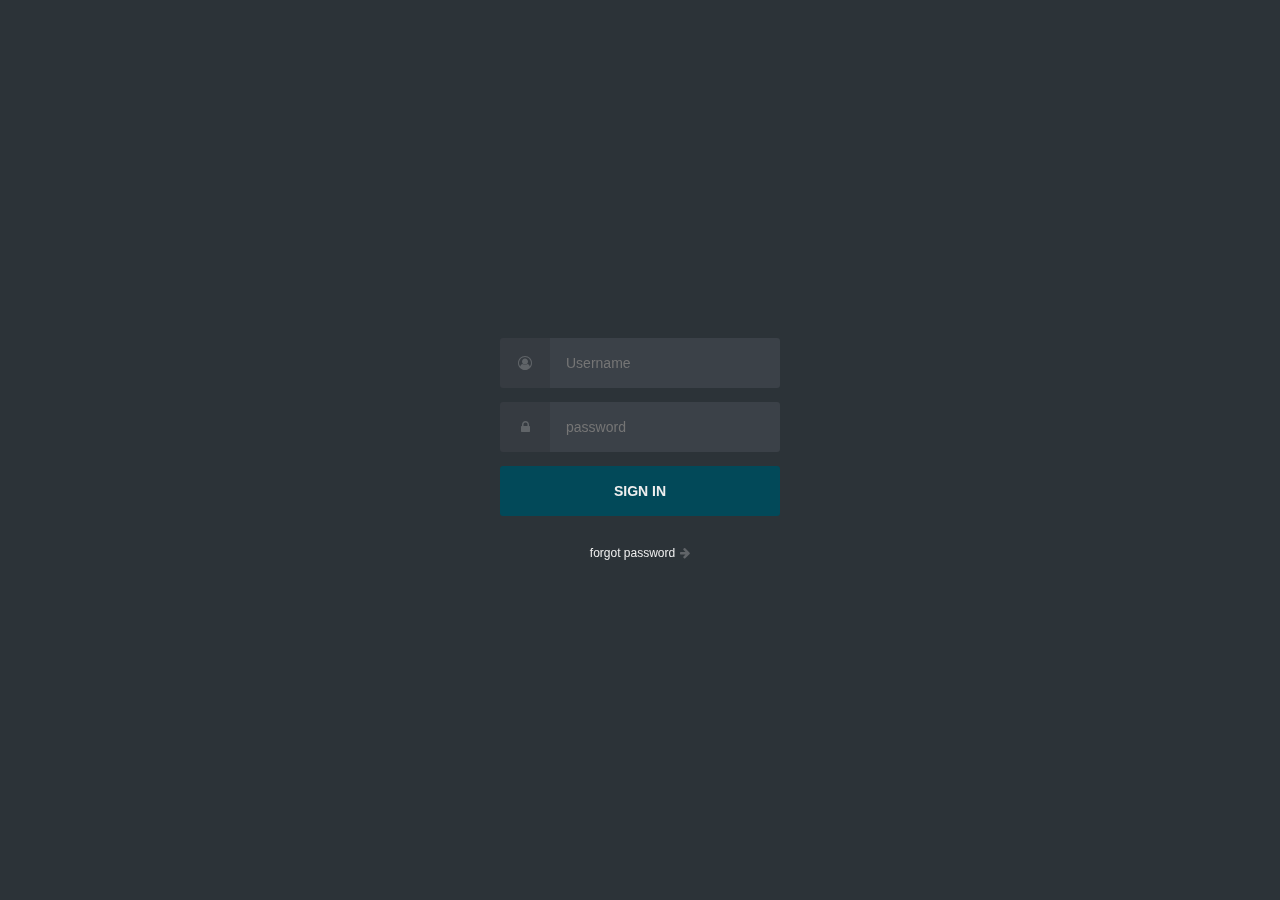
<file: login.html>
<!DOCTYPE html>
<html lang="en">
  <head>
    <meta charset="utf-8">
    <meta http-equiv="X-UA-Compatible" content="IE=edge">
    <meta name="viewport" content="width=device-width, initial-scale=1, shrink-to-fit=no">
    <meta name="description" content="">
    <meta name="author" content="">
    <link rel="icon" href="../../favicon.ico">

    <title>Login</title>

    <link href="css/bootstrap.css" rel="stylesheet">


    <link href="css/font-awesome.css" rel="stylesheet">
    <link href="css/login.css" rel="stylesheet">

    <!-- react -->
    <!-- <script src="https://cdnjs.cloudflare.com/ajax/libs/react/15.3.1/react.js"></script>
  	<script src="https://cdnjs.cloudflare.com/ajax/libs/react/15.3.1/react-dom.js"></script>
  	<script src="https://cdnjs.cloudflare.com/ajax/libs/babel-core/5.8.34/browser.min.js"></script> -->
  </head>

  <body>


      <!-- <div class="row"> -->
        <!-- <div class="col-sm-12" style="text-align:center;background:#ddd;margin-top:5%;">-->

          <!-- <div class="col-sm-12" style="background:#f5f5f5;"> -->

            <div class="wrapper">
            <div id="login">

              <form action="" method="">

                <fieldset class="clearfix">

                  <p><span class="fa fa-user-circle-o"></span><input type="text" placeholder="Username" required></p> <!-- JS because of IE support; better: placeholder="Username" -->
                  <p><span class="fa fa-lock" aria-hidden="true"></span><input type="password"  placeholder="password" required></p> <!-- JS because of IE support; better: placeholder="Password" -->
                  <p><input type="submit" value="Sign In"></p>

                </fieldset>

              </form>

              <p style="font-size:12px;padding:0;margin:0;"><a href="#">forgot password</a><span class="fa fa-arrow-right"></span></p>

            </div> <!-- end login -->

          <!-- </div>
        </div> -->
      </div>



    <!-- <script src="https://ajax.googleapis.com/ajax/libs/jquery/3.0.0/jquery.min.js"></script>
    <script src="https://cdnjs.cloudflare.com/ajax/libs/tether/1.2.0/js/tether.min.js" ></script> -->
    <script src="https://ajax.googleapis.com/ajax/libs/jquery/3.2.1/jquery.min.js"></script>
    <script src="js/jquery.min.js"></script>
    <script src="js/bootstrap.min.js"></script>
  </body>
</html>
</file>
<file: css/login.css>
/* ---------- GENERAL ---------- */
* {
  -moz-box-sizing: border-box;
       box-sizing: border-box;
}
*:before, *:after {
  -moz-box-sizing: border-box;
       box-sizing: border-box;
}

body {
  background: #2c3338;
  color: #606468;
  /*font: 87.5%/1.5em 'Open Sans', sans-serif;*/
  margin: 0;
}

a {
  color: #eee;
  text-decoration: none;
}

a:hover {
  text-decoration: underline;
}

input {
  border: none;
  font-size: 14px;
  line-height: 1.5em;
  padding: 0;
  -webkit-appearance: none;
}

p {
  line-height: 1.5em;
  padding: 0;
  margin: 0;
}

.clearfix {
  *zoom: 1;
}
.clearfix:before, .clearfix:after {
  content: ' ';
  display: table;
}
.clearfix:after {
  clear: both;
}

.wrapper {
  left: 50%;
  position: fixed;
  top: 50%;
  -webkit-transform: translate(-50%, -50%);
      -ms-transform: translate(-50%, -50%);
          transform: translate(-50%, -50%);
}

/* ---------- LOGIN ---------- */
#login {
  width: 280px;
}

#login form span {
  background-color: #363b41;
  border-radius: 3px 0px 0px 3px;
  color: #606468;
  display: block;
  float: left;
  height: 50px;
  line-height: 50px;
  text-align: center;
  width: 50px;
}

#login form input {
  height: 50px;
}

#login form input[type="text"], input[type="password"] {
  background-color: #3b4148;
  border-radius: 0px 3px 3px 0px;
  /*color: #606468;*/
  color: #ddd;
  margin-bottom: 1em;
  padding: 0 16px;
  width: 230px;
}

#login form input[type="submit"] {
  border-radius: 3px;
  -moz-border-radius: 3px;
  -webkit-border-radius: 3px;
  /*background-color: #ea4c88;*/
  background-color: #024959;
  color: #eee;
  font-weight: bold;
  margin-bottom: 2em;
  text-transform: uppercase;
  width: 280px;
}

#login form input[type="submit"]:hover {
  background-color: #037E8C;
}

#login > p {
  text-align: center;
}

#login > p span {
  padding-left: 5px;
}
</file>
